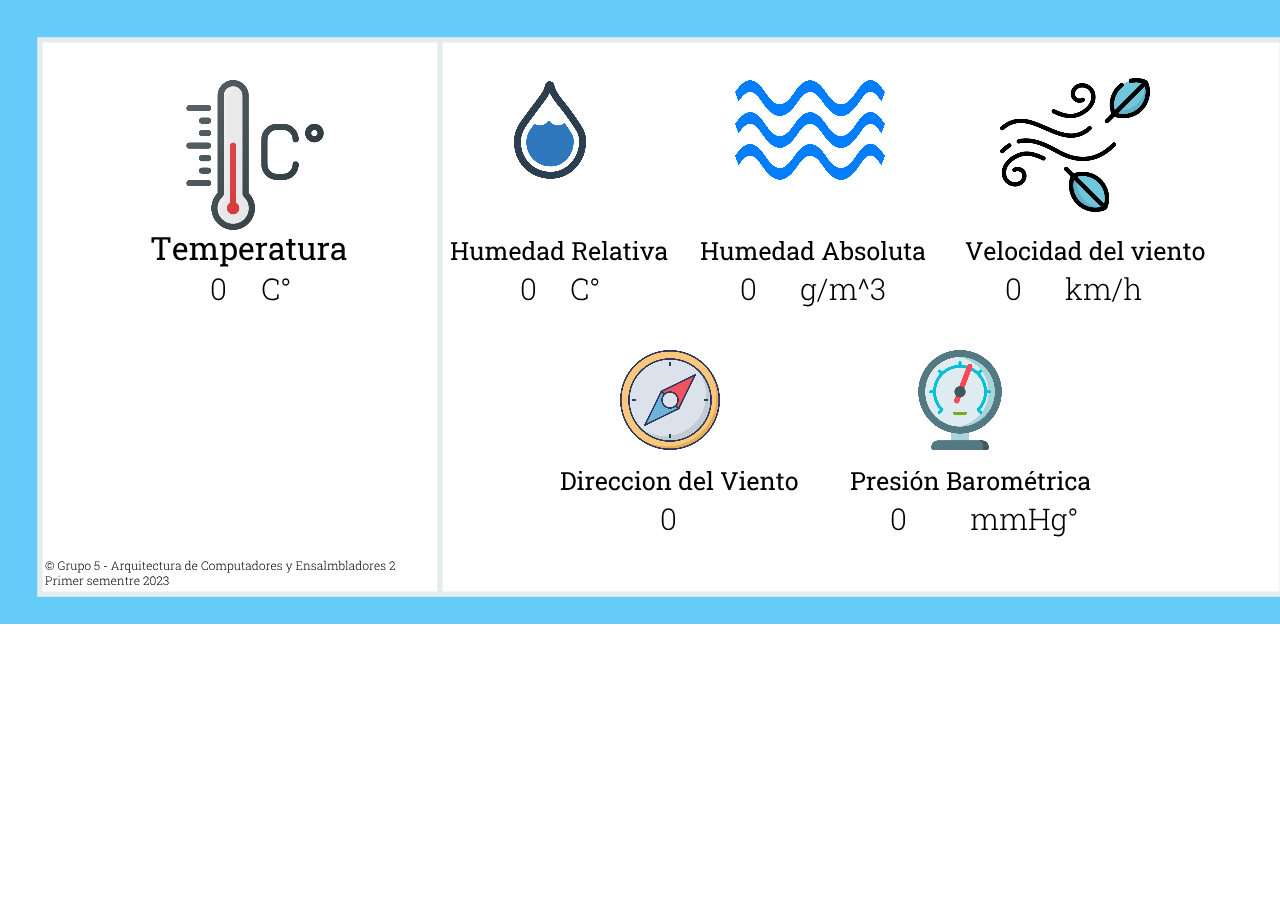
<file: Frontend/webApp/index.html>
<!DOCTYPE html>
<html>
<head>
  <meta charset="utf-8">
  <meta name="viewport" content="width=device-width, initial-scale=1.0">

  <!-- PLEASE NO CHANGES BELOW THIS LINE (UNTIL I SAY SO) -->
  <script language="javascript" type="text/javascript" src="libraries/p5.min.js"></script>
  <script language="javascript" type="text/javascript" src="webApp.js"></script>
  <!-- OK, YOU CAN MAKE CHANGES BELOW THIS LINE AGAIN -->
   <!-- import local file with the p5.serialport.js library -->
    <script language="javascript" type="text/javascript" src="libraries/p5.serialport.js"></script>

  <style>
    body {
      padding: 0;
      margin: 0;
    }
  </style>
</head>

<body>
</body>
</html>
</file>
